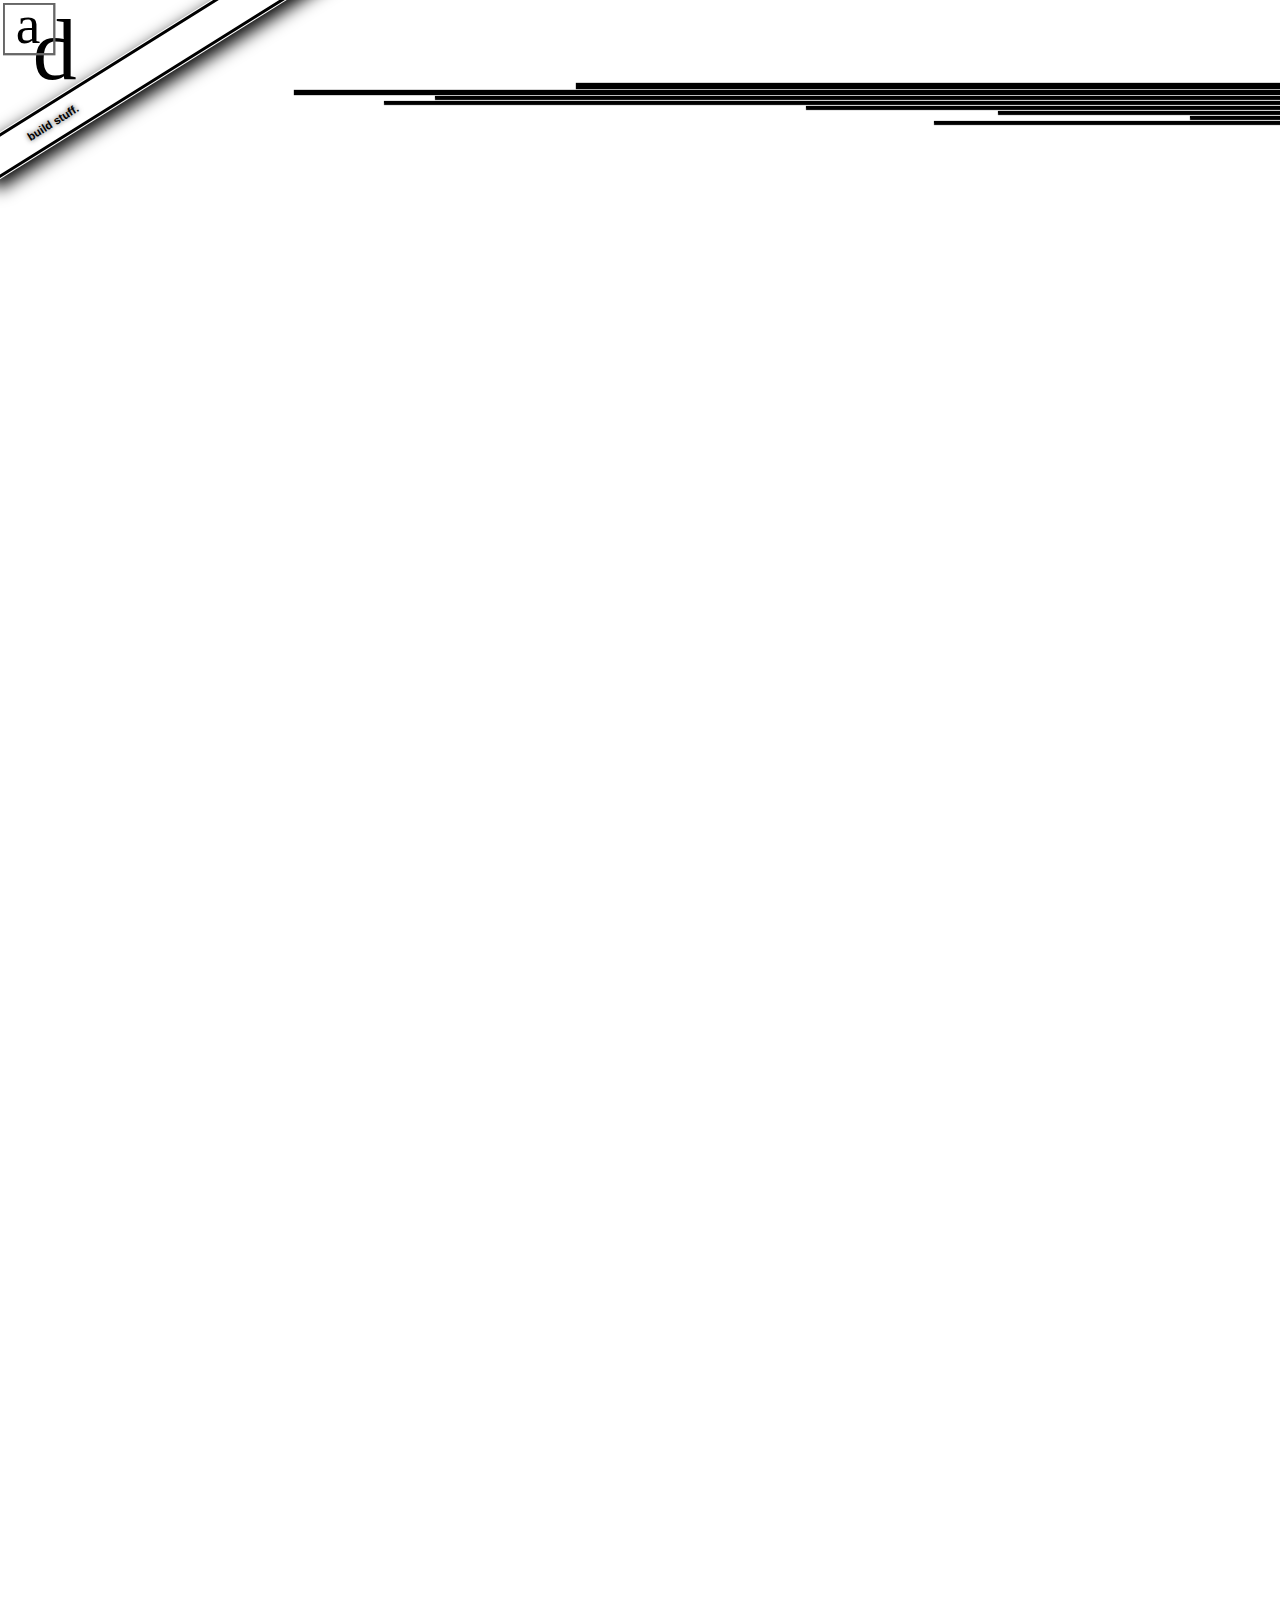
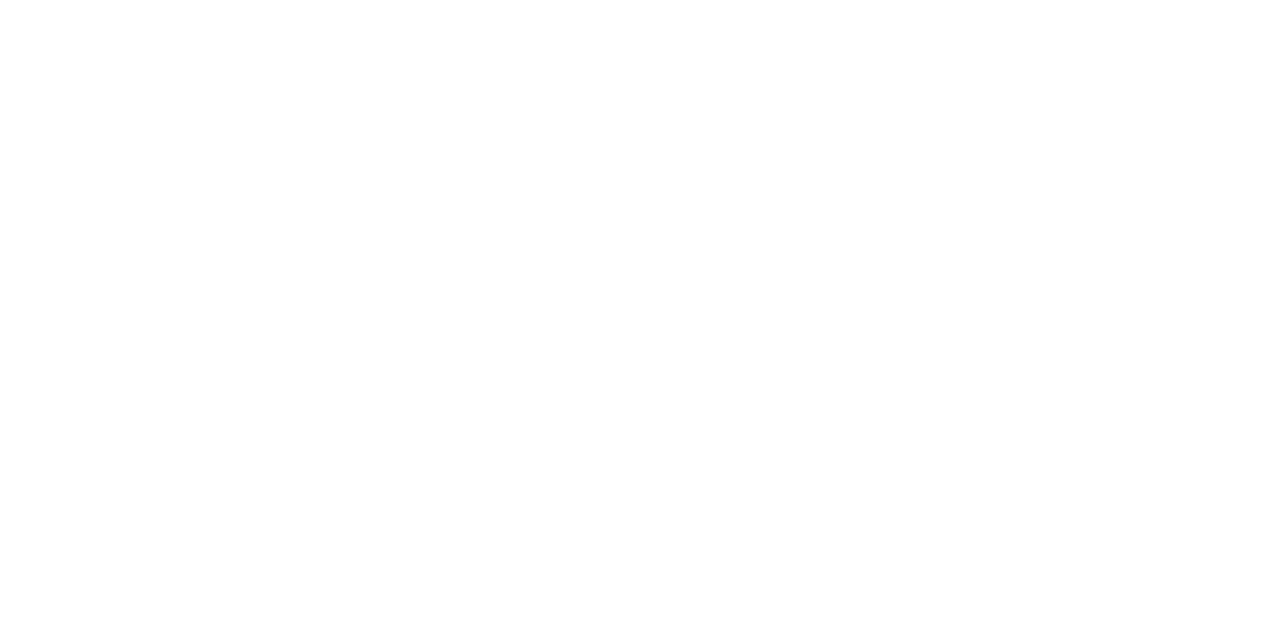
<file: index.html>
<!DOCTYPE html>
<html>
<head>
  <meta charset="utf-8">
  <meta http-equiv="X-UA-Compatible" content="IE=edge,chrome=1">
  <title>drew.pub</title>
  <meta name="viewport" content="width=device-width">
  <link rel="icon" type="image/png" href="/favicon.png">
  <link rel="stylesheet" href="/assets/css/main.css">
</head>
<body>
  <img src="assets/img/newlogo.svg" width="77px" class="ad-logo-img">


  <div class="ribbon">
    <a href="mailto:a@drew.pub">build stuff.</a>
  </div>

  <div class="ad-lines-1"></div>
  <div class="ad-lines-2"></div>
  <div class="ad-lines-3"></div>
  <div class="ad-lines-4"></div>
  <div class="ad-lines-5"></div>
  <div class="ad-lines-6"></div>
  <div class="ad-lines-7"></div>
  <div class="ad-lines-8"></div>


  <div class="container-fluid">
    <div class="home-sections">
      <div class="row">
      </div>

      <div style="height: 2000px"></div>
    </div>
  </div>


  <!-- <div class="row"> -->
  <!-- <div class="col-md-2 header hidden-sm-down"> -->
  <!-- <img src="assets/img/newlogo.svg" width="77px" class="ad-logo-img">


  <div class="ribbon">
  <a href="mailto:a@drew.pub">build stuff.</a>
</div>

<div class="ad-lines-1"></div>
<div class="ad-lines-2"></div>
<div class="ad-lines-3"></div>
<div class="ad-lines-4"></div>
<div class="ad-lines-5"></div>
<div class="ad-lines-6"></div>
<div class="ad-lines-7"></div>
<div class="ad-lines-8"></div>
-->
<!-- </div> -->
<!-- <div class="col-md-10 col-md-offset-2 resp-header"> -->

<script src="https://ajax.googleapis.com/ajax/libs/jquery/1.11.3/jquery.min.js"></script>
<script>
(function(i,s,o,g,r,a,m){i['GoogleAnalyticsObject']=r;i[r]=i[r]||function(){
  (i[r].q=i[r].q||[]).push(arguments)},i[r].l=1*new Date();a=s.createElement(o),
  m=s.getElementsByTagName(o)[0];a.async=1;a.src=g;m.parentNode.insertBefore(a,m)
})(window,document,'script','//www.google-analytics.com/analytics.js','ga');
ga('create', 'UA-66342666-3', 'auto');
ga('send', 'pageview');
</script>


</body>
</html>
</file>
